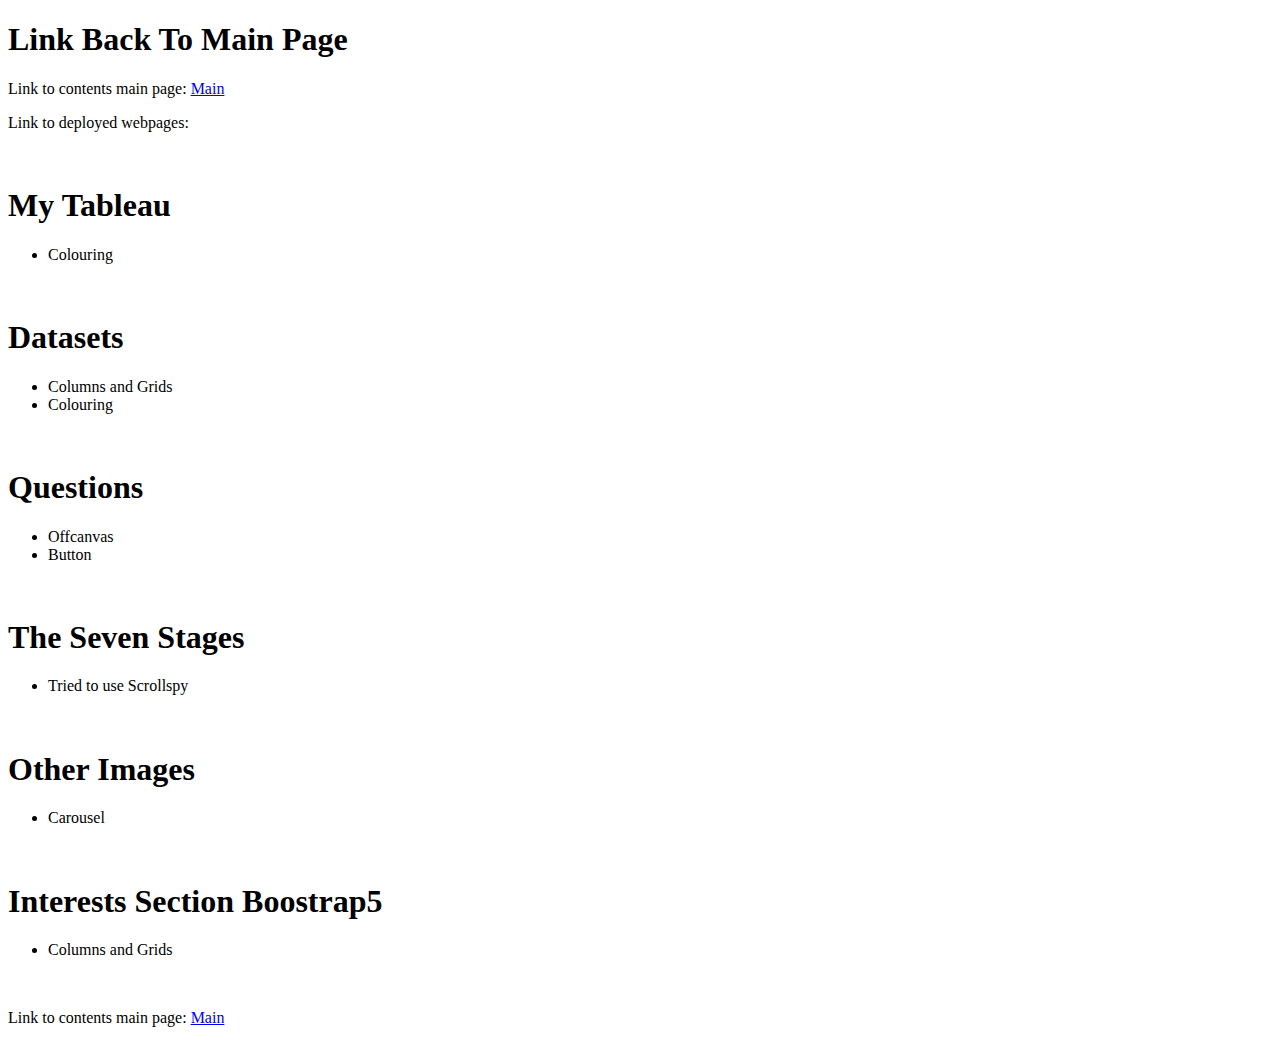
<file: contents.html>
<!DOCTYPE html>
<html lang="en">
<head>
    <meta charset="UTF-8">
    <meta name="viewport" content="width=device-width, initial-scale=1.0">
    <title>Document</title>
</head>
<body>

    <h1>Link Back To Main Page</h1>
    <p>Link to contents main page: <a href="index.html">Main</a></p>
    <p>Link to deployed webpages: </p>

    <br>

    <h1>My Tableau</h1>
    <ul>
        <li>Colouring</li>
    </ul>

    <br>

    <h1>Datasets</h1>
    <ul>
        <li>Columns and Grids</li>
        <li>Colouring</li>
    </ul>

    <br>

    <h1>Questions</h1>
    <ul>
        <li>Offcanvas</li>
        <li>Button</li>
    </ul>

    <br>

    <h1>The Seven Stages</h1>
    <ul>
        <li>Tried to use Scrollspy</li>
    </ul>

    <br>

    <h1>Other Images</h1>
    <ul>
        <li>Carousel</li>
    </ul>

    <br>

    <h1>Interests Section Boostrap5</h1>
    <ul>
        <li>Columns and Grids</li>
    </ul>

    <br>

    <p>Link to contents main page: <a href="index.html">Main</a></p>

</body>
</html>
</file>
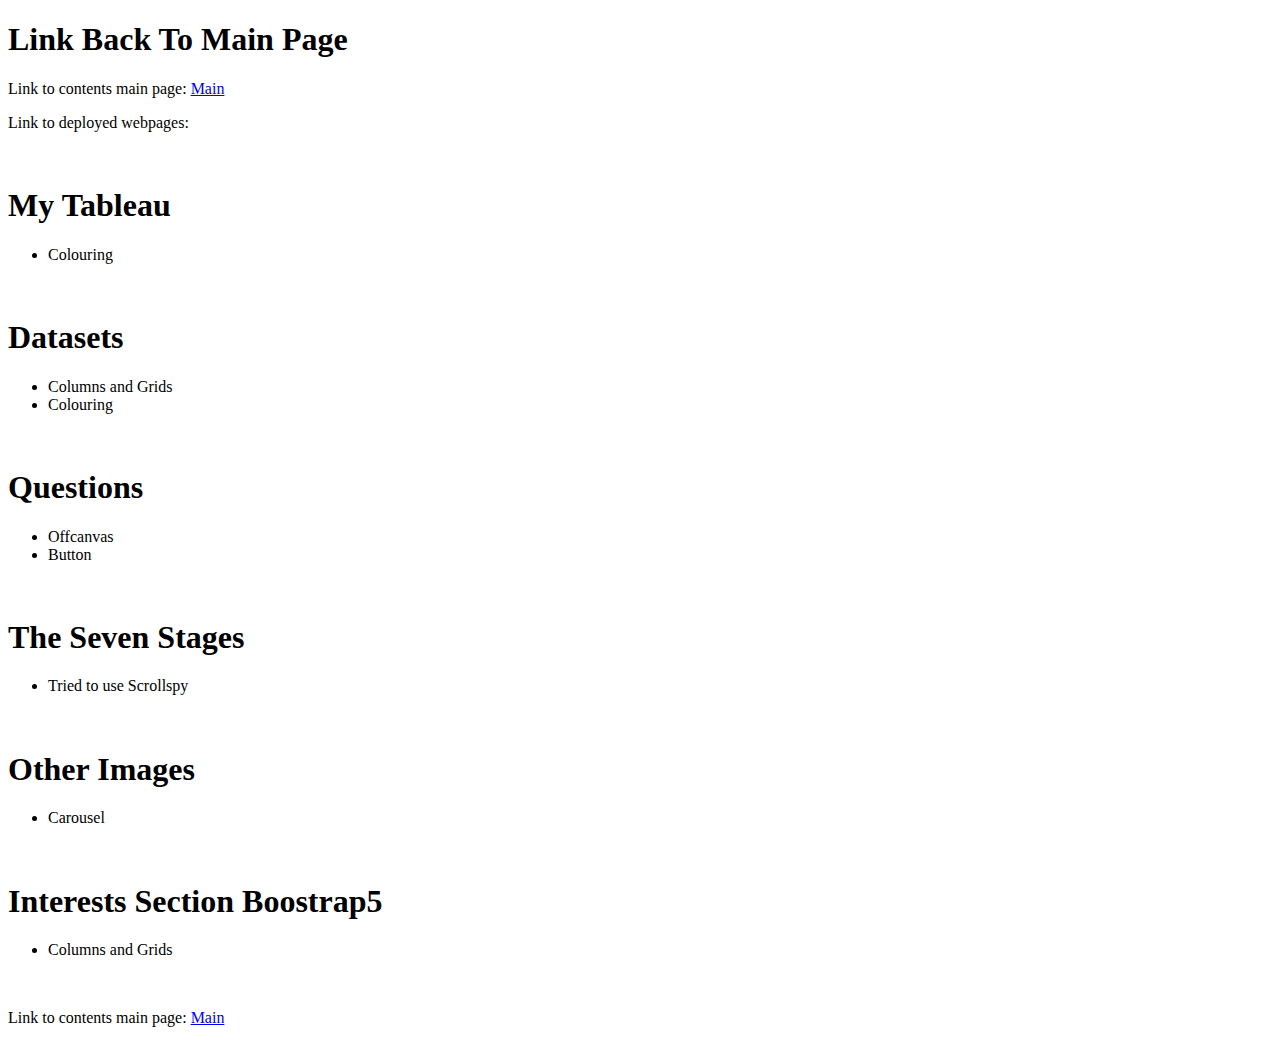
<file: Daniel2.html>
<!DOCTYPE html>
<html lang="en">
<head>
    <meta charset="UTF-8">
    <meta name="viewport" content="width=device-width, initial-scale=1.0">
    <title>Document</title>
</head>
<body>

    <h1>Link Back To Main Page</h1>
    <p>Link to contents main page: <a href="index.html">Main</a></p>
    <p>Link to deployed webpages: </p>

    <br>

    <h1>My Tableau</h1>
    <ul>
        <li>Colouring</li>
    </ul>

    <br>

    <h1>Datasets</h1>
    <ul>
        <li>Columns and Grids</li>
        <li>Colouring</li>
    </ul>

    <br>

    <h1>Questions</h1>
    <ul>
        <li>Offcanvas</li>
        <li>Button</li>
    </ul>

    <br>

    <h1>The Seven Stages</h1>
    <ul>
        <li>Tried to use Scrollspy</li>
    </ul>

    <br>

    <h1>Other Images</h1>
    <ul>
        <li>Carousel</li>
    </ul>

    <br>

    <h1>Interests Section Boostrap5</h1>
    <ul>
        <li>Columns and Grids</li>
    </ul>

    <br>

    <p>Link to contents main page: <a href="index.html">Main</a></p>

</body>
</html>
</file>
